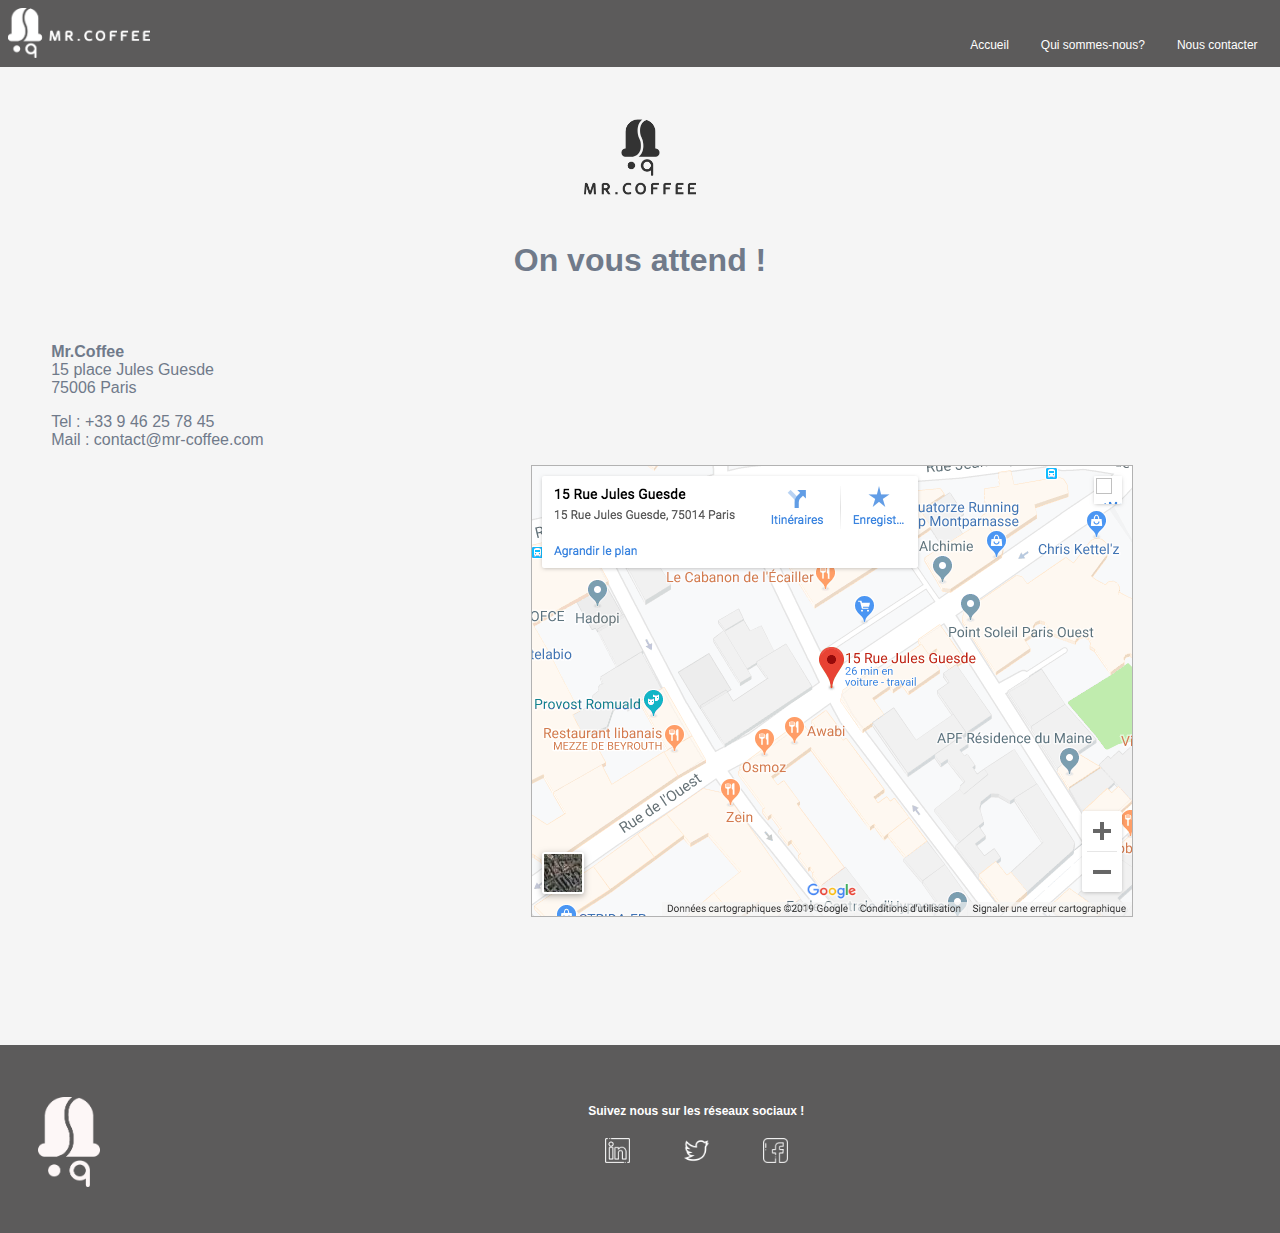
<file: www/contact.html>
<!DOCTYPE html>
<html lang="en">
<head>
    <meta charset="UTF-8">
    <meta http-equiv="X-UA-Compatible" content="IE=edge">
    <meta name="viewport" content="width=device-width, initial-scale=1.0">
    <link rel="stylesheet" type="text/css" href="application.css"/>
    <title>Mr Coffee Contact</title>
</head>
<body>
   <!--navigation bar-->
   <header>
         <nav class="navbar-position">
            <div class="navbar-logo">
               <img src="Assets\full_logo_white.png" alt="logo white">
            </div>
            <a href="#" class="bar-button">
               <span class="bar"></span>
               <span class="bar"></span>
               <span class="bar"></span>
            </a>

            <div class="navbarlinks">
                <ul>
                  <li><a href="index.html" target="_blank">Accueil</a></li>
                  <li><a href="about.html" target="_blank">Qui sommes-nous?</a></li>
                  <li><a href="contact.html" target="_blank">Nous contacter</a></li>
                </ul>
             </div>
          </nav>
       </header>
<!--central logo-->
<div class="central-logo">
   <img src="Assets\logo_mrcoffee.png" alt="logo">
 </div>
 <!--Text-->
 <div class="chez">
    <h1>On vous attend !</h1>
   </div>
   <div class="Thursday">
 <p>
    <b>Mr.Coffee</b></br>
      15 place Jules Guesde</br>
      75006 Paris</br>
</p>
 <p>Tel : +33 9 46 25 78 45</br>
    Mail : contact@mr-coffee.com</br>
   </p>
</div>
<div class="map">
   <img src="Assets\carte_contact.png" alt="map">

</div>
<!--footer-->
      <footer class="footer-position">
         <div class="footer-logo">
            <img src="Assets/logo_blanc.png" alt="footer logo">
         </div>
        <h5 class="footer-text">Suivez nous sur les réseaux sociaux !</h5>
        <ul class="footer-socialmedia">
            <li><a href="#"><img src="Assets/logo_linkedin.png" alt="linkedin"></a></li>
            <li><a href="#"><img src="Assets/logo_twitter.png" alt="twitter"></a></li>
            <li><a href="#"><img src="Assets/logo_facebook.png" alt="facebook"></a></li>
        </ul>
      </footer>
</body>
</html>
</file>
<file: www/application.css>
/*
grey: #707a8a
light-gray: #bcc0c7
dark-grey: #5c5b5b
background color: #f5f5f5
*/

/* navigation bar       */
header{
    position: relative;
    width: 100%;
    height: 100%;
    left: 0;
    top: 0;
}
.navbar-logo img{
    width: 15%;
    height: 15%;
    display:inline-block;
}
.navbar-logo{
    font-size: 20%;
    margin: 0.5rem;
}
.navbar-position{
    display: flex;
    justify-content: space-between;
    align-items: center;
    background-color: #5c5b5b;
    color: #707a8a;
}
.bar-button {
    position: absolute;
    top: 0.75rem;
    right: 1rem;
    display: none;
    flex-direction: column;
    justify-content: space;
    width: 30px;
    height: 21px;
}

.bar-button .bar {
    height: 3px;
    width: 100%;
    background-color:#bcc0c7;
    border-radius: 10px;
    
}
.navbarlinks ul {
    margin-right: 10%;
    margin-bottom: -2%;
    margin-left: -2%;
    padding: 0;
    display: flex;
    flex-direction: row;
    white-space: nowrap;
    
}
.navbarlinks li{
    list-style: none;
    
}

.navbarlinks li a{
    text-decoration: none;
    color:white;
    padding: 1rem;
    display: block;
    font-family: Verdana, Tahoma, sans-serif;
    font-size: 12px;
}
/* central logo */
.central-logo img{
    width: 10%;
    height: 10%;
    display: block;
    margin-left: auto;
    margin-right: auto;
    margin-top: 2%;
}

.central-logo h1{
   text-align: center;
}
/*central image*/
.central-image{
    position: relative;
    text-align: center;
    color: white;
    display: flex;
    justify-content: center;
}
.central-image img{
    padding-left: 20%;
    padding-bottom: 5%;
    width: 80%;  
    margin-right: 20%; 
  }
  /*the title is so big when rezise :( */
.title {
    position: absolute;
    top: 10%;
    text-align: center;
    font-weight: bold;   
    font-size: 100%;
    text-shadow: 2px 2px 4px #000000;
    
}
/*Chez Mr.Coffee,nous aimons trois choses*/
.chez {
    text-align: center;
    margin-bottom: 5%;
    font-size: 100%; 
    font-weight: bold; 
   }
/*Three Boxes Columns*/
.boxes-columns {

    clear: both; 
    display: flex;
    flex-grow: 1;
    flex-shrink: 0;
    flex-direction: row;
    text-align: center;
    font-size: 60%;
    width:fit-content;
    justify-content: space-between;
    margin-left: 15%;
    margin-right: 15%; 
     
}

.box-one {
    padding: 20px;
    background-color: #bcc0c7;
    width: 40%;
    margin-left: 3%;
    margin-right: 3%;
    /*padding ASK*/
    color: white;
    box-shadow: 10px 10px 5px grey;
}
.box-one img{
    padding-left: 5%;
    padding-top: 5%;
    padding-bottom: 5%;
    width:30%;
    height:50%;

}

.box-two{
    padding: 20px;
    background-color:#bcc0c7;
    width: 40%;
    margin-left: 3%;
    margin-right: 3%;
    color: white;
    box-shadow: 10px 10px 5px grey;
}

.box-two img{
    padding-left: 5%;
    padding-top: 5%;
    padding-bottom: 5%;
    width:30%;
    height:50%;

}

.box-three{
    padding: 20px;
    background-color:#bcc0c7;
    width: 40%;
    margin-left: 3%;
    margin-right: 3%;
    color:white;
    box-shadow: 10px 10px 5px grey;
}

.box-three img{
    padding-left: 5%;
    padding-top: 5%;
    padding-bottom: 5%;
    width:30%;
    height:50%;

}
html,body
{
    width: 100%;
    margin: 0px;
    padding: 0px;
    font-family:Verdana, Tahoma, sans-serif;
    background-color:#f5f5f5;
    color:#707a8a;   
}
/*the Button is not centered :( */
.press{
    text-align: center;
}
.press button{
    color: white;
    background-color: #707a8a;
    width: 200px;
    height: 50px;
    border-radius: 12px;
    border-style: none;
    text-decoration: none;
    font-size: 18px;
    list-style: none;
    outline: none;
    margin-top: 7%;
    
      
}
/* Open */
.open img{
    width: 10%;
    height: 10%;
    padding-bottom: 2%;
    margin-bottom: 6%;
    
}

.open p{
    margin-top: 6%;
    margin-left: 6%;
    font-weight: bold;
}
.open {
    display:flex;
    flex-direction: row;
    flex-grow: 1;
    flex-shrink: 0;
    width: 40%;
    margin-left: 5%;
    margin-bottom: -0.5%;
    padding-right: 1%;
    padding-left: 1%;
    padding-top: 3%;
    text-align: center;
}
/*Days*/
.Days {
    display: flex;
    flex-direction: row;
    margin-bottom: 6%;
    margin-left: 6%;
}

.Tuesday{
margin-right: 4%;
}

.Thursday{
margin-left: 4%;

}
.workshops {
    margin-left: 6%;
    margin-bottom: 15%;
    text-align: center;
    padding-right: 10%;
}

.bye {
    font-style: normal;
    font-weight: 500;
    font-size: 18px;
}
/*Text&Images about.html NOT FINISHED*/
.textimages{
    
    
}
.first-text{
    text-align: left;

}
.first-image{
    float: right;
    width: 50px;
    height: 150px;
}

/*Map NOT FINISHED*/
.map{
    display: flex;
    justify-content: center;
    margin-left: 30%;
    margin-bottom: 10%;
    width: 70%;
    height: 60%;
}

/*footer */

.footer-position {
    vertical-align: bottom;
    background-color: #5c5b5b;
    color: #5c5b5b;
    text-align: center;
    padding: 1%;
    width: 100%;

 }
 
.footer-logo img{
    width: 4.8%;
    height: 4.8%;
    float: left;
    margin-top: 1%;
    padding-top: 2%;
    padding-left: 2%;
}
.footer-text{
    color: white;
    padding-top: 2%;
    padding-bottom: -1%;
    font-family: Verdana, Tahoma, sans-serif;
    font-size: 12px;
}
.footer-socialmedia li{
    text-decoration: none;
    display: inline;
    padding: 2%;
    
}
.footer-socialmedia img{
 width: 2%;
 height: 2%;
 margin-bottom: 3%;
}
</file>
